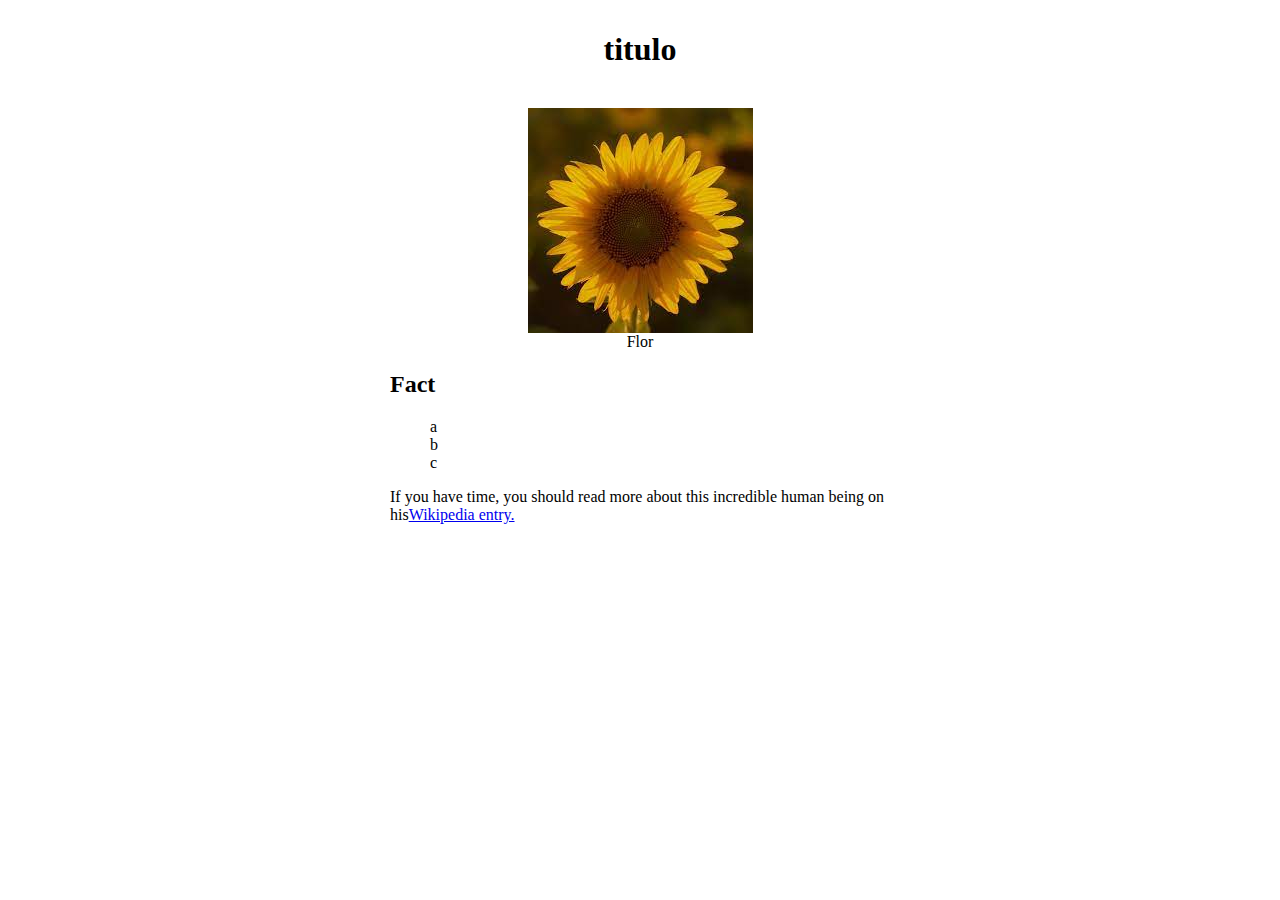
<file: Build a Tribute Page/index.html>
<!DOCTYPE html>
<html lang="en>
  <head>
    <meta charset="UTF-8"/>
    <meta name="viewport" content="width=device-width, initial-scale=1"/>
    <link rel="stylesheet" href="./styles.css">
    <title>Tribute</title>
  </head>
  <body>
    <header>
    <h1 id="title">titulo</h1>
    </header>
    <main id="main">
      <figure id="img-div">
        <img src="[data-uri]" alt="imagen de tributo" id="image">
      <figcaption id="img-caption">Flor</figurecaption>
      </figcaption>
      </figure>
      <section>
        <h2>Fact</h2>
        <ul id="tribute-info">
          <li>a</li>
          <li>b</li>
          <li>c</li>
          </ul> 
        </section>
        <p>If you have time, you should read more about this incredible human being on his<a href="www.wikipedia.com" id="tribute-link" target="_blank">Wikipedia entry.</a></p>
    </main>
  </body>
</html>
</file>
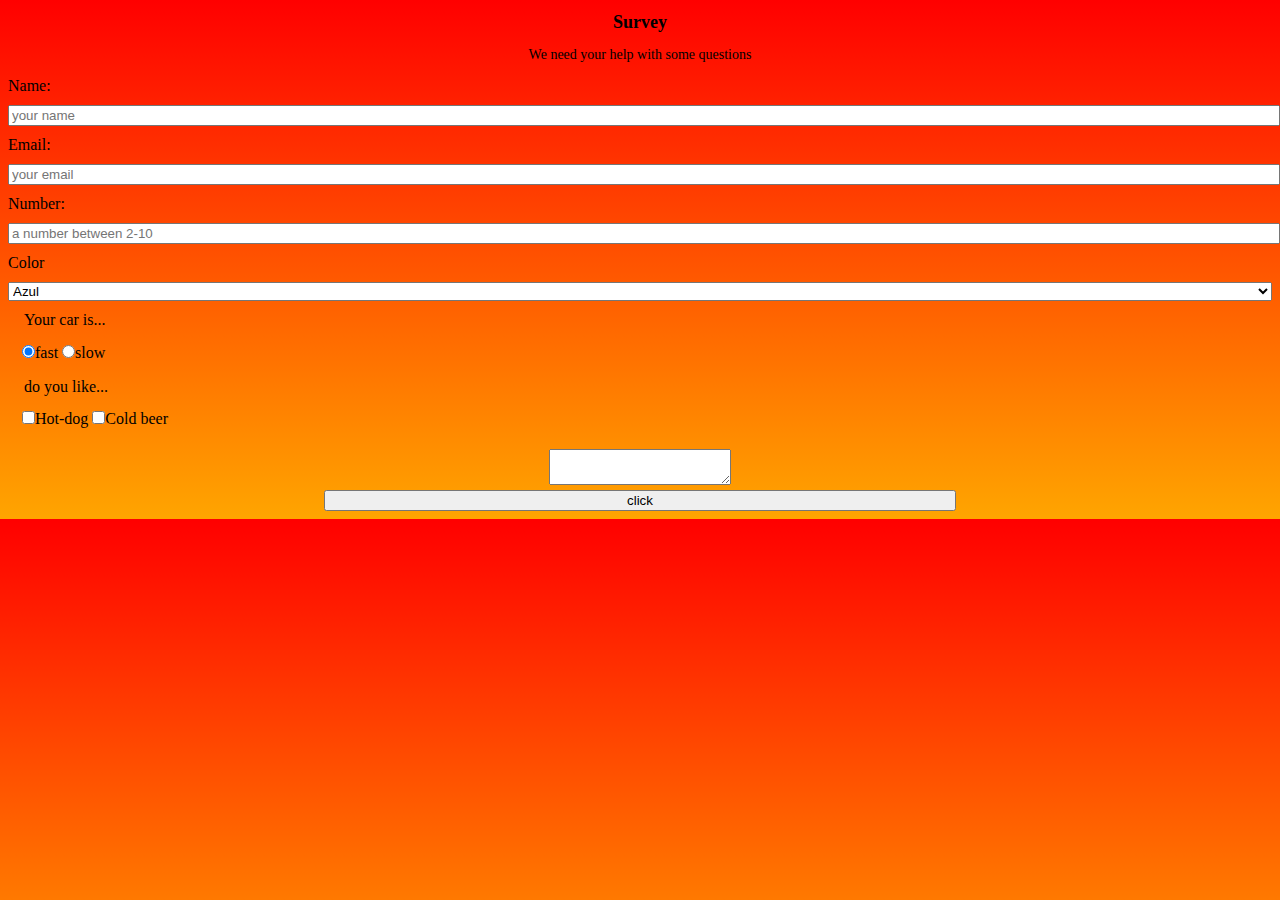
<file: SurveyForm/index.html>
<!DOCTYPE html>
<html lang="en">
  <head>
<link rel="stylesheet" href="styles.css">
<title>My Survey</title>
  </head>
  <body>
    <h1 id="title">Survey</h1>
    <p id="description">We need your help with some questions</p>
  </body>
  <form id="survey-form">
    <label for="name" id="name-label",>Name: <input type="text" id="name" placeholder="your name" required/></label>
    <label for="email" id="email-label">Email:<input type="email" id="email" placeholder="your email"  required/></label>
    <label for="number" id="number-label">Number: <input type="number" id="number" min="2" max="10"  placeholder="a number between 2-10"/></label>
    <label for="dropdown">Color<select id="dropdown">
      <option value="azul">Azul</option>
      <option value="verde">Verde</option>
    </select></label>
    <fieldset>
      <legend>Your car is...</legend>
     <label for="fast"><input id="fast" type="radio" value="fast" name="velocity" checked/>fast</label>
      <label for="slow"><input id="slow" type="radio" value="slow" name="velocity"/>slow</label> 
      </fieldset>
    <fieldset>
      <legend>do you like...</legend>
      <label for="hot-dog"><input id="hot-dog" type="checkbox" value="hot-dog"  />Hot-dog</label>
      <label for="cold-beer"><input id="cold-beer" type="checkbox" value="cold-beer"/>Cold beer</label>
    </fieldset>
    <textarea> 
    </textarea>
    <button id="submit">click</button>
  </form>
</html>
</file>
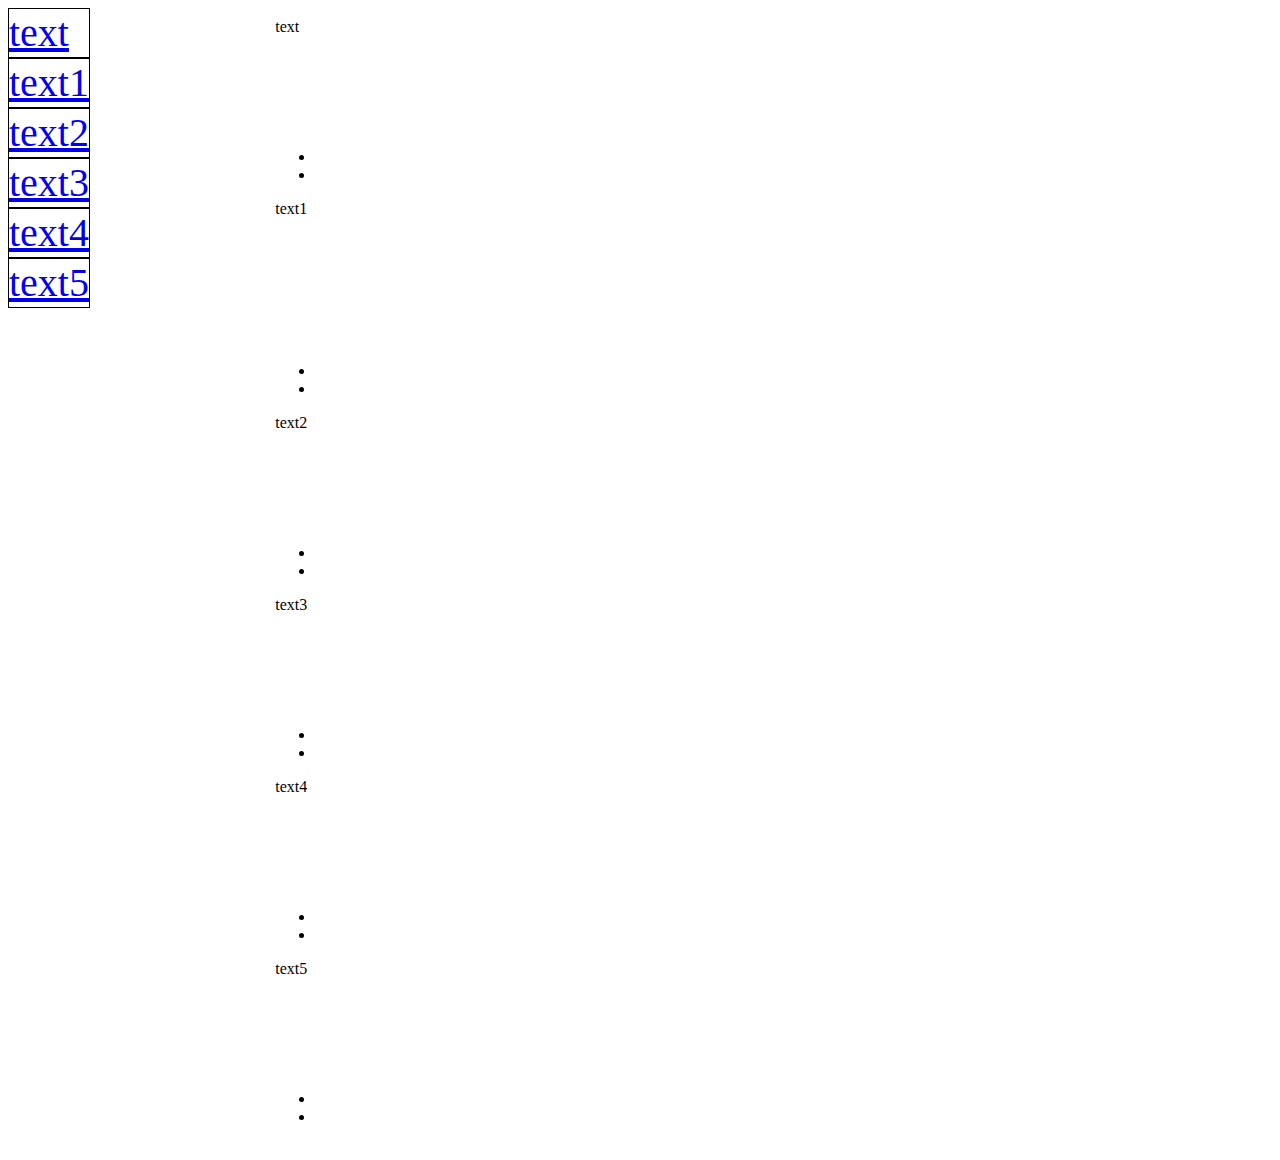
<file: Technical Documentation Page/index.html>
<DOCTYPE html>
    <html lang="en">
      <head>
        <meta charset="utf-8">
        <meta name="viewport" content="width=device-width,initial-scale=1.0">
        <link rel="stylesheet" href="styles.css">
        <title>tecnical</title>
      </head>
      <body>
        
        <main id="main-doc">
          <nav id="navbar">
          <header>
          <a class="nav-link" href="#text">text
          </a>
           <a class="nav-link" href="#text1">text1
          </a> 
          <a class="nav-link" href="#text2">text2
          </a> 
          <a class="nav-link" href="#text3">text3
          </a> 
          <a class="nav-link" href="#text4">text4
          </a>
          <a class="nav-link" href="#text5">text5
          </a>
          </header>
        </nav>
        <div>
          <section id="text" class="main-section">
          <header>
            text
            <p></p>
            <p></p>
            <p></p>
            <code></code>
            <code></code>
            <ul>
              <li></li>
              <li></li>
            </ul>
          </header>
          </section>
          <section id="text1" class="main-section">
          <header>
            text1
            <p></p>
            <p></p>
            <p></p>
            <p></p>
            <code></code>
            <code></code>
            <ul>
              <li></li>
              <li></li>
            </ul>
          </header>
          </section>
          <section id="text2" class="main-section">
          <header>
            text2
            <p></p>
            <p></p>
            <p></p>
            <code></code>
            <code></code>
            <ul>
              <li></li>
              <li></li>
            </ul>
          </header>
          </section>
          <section id="text3" class="main-section">
          <header>
            text3
            <p></p>
            <p></p>
            <p></p>
            <code></code>
            <code></code>
            <ul>
              <li></li>
              <li></li>
            </ul>
          </header>
          </section>
          <section id="text4" class="main-section">
          <header>
            text4
            <p></p>
            <p></p>
            <p></p>
            <code></code>
            <code></code>
            <ul>
              <li></li>
              <li></li>
            </ul>
          </header>
          </section>
          <section id="text5" class="main-section">
          <header>
            text5
            <p></p>
            <p></p>
            <p></p>
            <code></code>
            <code></code>
            <ul>
              <li></li>
              <li></li>
            </ul>
          </header>
          </section>
          </div>   
        </main>
      </body>
    </html>
</file>
<file: Build a Tribute Page/styles.css>
*{
    box-sizing:border-box;
  }
  header{  text-align:center;
  padding:2px
  }
  main{
    width:min(500px,100vw);
    margin: 0 auto;
  }
  img{ 
    display:block; 
    margin: 0 auto;
    height:auto;
    max-width:100%;  
  }
  figure{
    text-align:center;
  }
  li{
    list-style:none;
  }
</file>
<file: SurveyForm/styles.css>
body{   background:linear-gradient(red,orange);
}
h1{  text-align:center;
font-size:18px;
}
p{
  text-align:center;
font-size:14px;
}
input,select {
  margin:10px auto;
  width:100%;
}
fieldset{
  border:none;
}
input[type="radio"],input[type="checkbox"]{
  width:unset;
}
textarea{
  display:block;
  margin:5px auto;
}

button{
  display:block;
  width:50%;
  margin:5px auto;
}
</file>
<file: Technical Documentation Page/styles.css>
*{box-sizing:border-box;
}
main{
  display:flex;
  flex-wrap:wrap;
}
header,div{
display: flex;
flex-direction:column;
}
a{
  height:50px;
  min-width:10%;
  font-size:40px;
  border:0.6px solid black
}
div{
  padding:5px;
  width:65%;
  margin:5px auto;
}
@media (max-width:768px){
  nav{
    display:none;
  }
}
</file>
